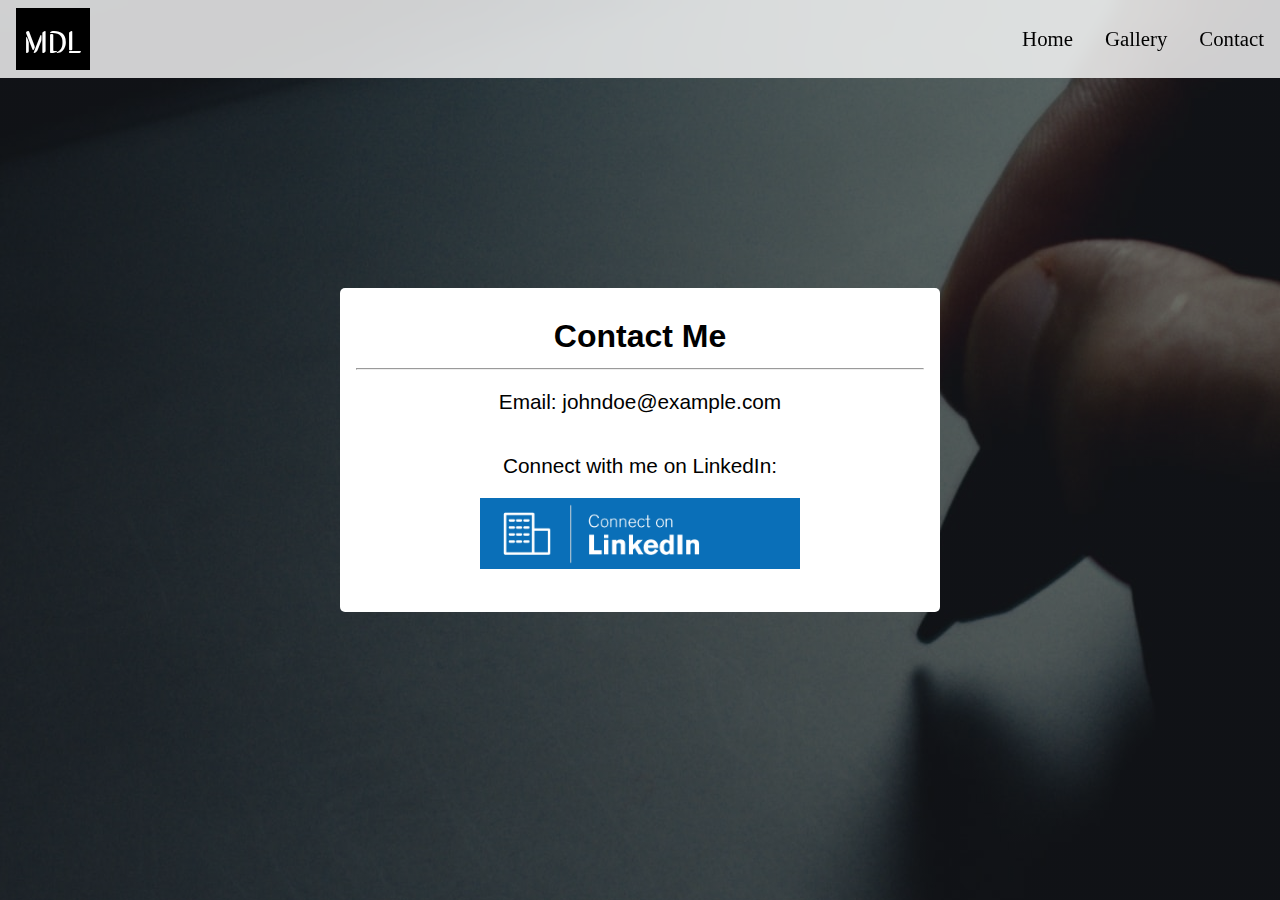
<file: contact.html>
<!DOCTYPE html>
<html lang="en">
  <head>
    <meta charset="UTF-8" />
    <meta http-equiv="X-UA-Compatible" content="IE=edge" />
    <meta name="viewport" content="width=device-width, initial-scale=1.0" />
    <title>Portfolio</title>
    <link rel="preconnect" href="https://fonts.googleapis.com" />
    <link rel="preconnect" href="https://fonts.gstatic.com" crossorigin />
    <link
      href="https://fonts.googleapis.com/css2?family=Sirin+Stencil&display=swap"
      rel="stylesheet"
    />
    <link rel="stylesheet" href="styles.css" />
  </head>
  <body>
    <div class="nav-wrapper">
      <nav>
        <div class="logo"><a href="./index.html">MDL</a></div>
        <ul class="nav-list">
          <li><a href="./index.html">Home</a></li>
          <li><a href="./gallery.html">Gallery</a></li>
          <li><a href="./contact.html">Contact</a></li>
        </ul>
      </nav>
    </div>
    <div class="contact">
      <div class="contact-info">
        <h1 class="contact-title">Contact Me</h1>
        <hr />
        <div>
          <p>Email: johndoe@example.com</p>
          <div>
            <p>Connect with me on LinkedIn:</p>
            <img
              class="linkedInImg"
              src="https://giaxle.github.io/portfolio-template/assets/img/linkedin.png"
            />
          </div>
        </div>
      </div>
    </div>
  </body>
</html>
</file>
<file: styles.css>
* {
  margin: 0;
  padding: 0;
  scroll-behavior: smooth;
  box-sizing: border-box;
}

body {
  width: 100%;
  height: 100%;
  margin: 0;
}

.header {
  font-size: 2.5rem;
  font-weight: bold;
}

@keyframes fadeIn {
  0% {
    opacity: 0;
  }
  100% {
    opacity: 1;
  }
}

/* ---------- START NAVBAR CSS------------- */

.nav-wrapper {
  width: 100%;
  z-index: 500;
  position: fixed;
  background-color: rgba(255, 255, 255, 0.8);
}

nav {
  box-sizing: border-box;
  margin: 0 auto;
  z-index: 1000;
  width: 100%;
  max-width: 1920px;
  display: flex;
  flex-direction: row;
  justify-content: space-between;
  align-items: baseline;
  padding: 0.5rem 1rem 0.5rem 1rem;
  backdrop-filter: blur(8px);
}

.logo {
  margin: auto 0 auto 0;
  font-size: 2rem;
  background-color: black;
  color: white;
  padding: 0.5rem;
  font-family: "Sirin Stencil";
  cursor: pointer;
}

.logo a {
  text-decoration: none;
  color: white;
}

.nav-list {
  margin: auto 0 auto 0;
  list-style-type: none;
  display: flex;
  flex-direction: row;
  gap: 2rem;
  font-size: 1.3rem;
}

.nav-list li {
  cursor: pointer;
}

.nav-list a {
  text-decoration: none;
  color: black;
}

.bottom-nav {
  position: fixed;
  max-width: 600px;
  width: 100%;
  display: flex;
  flex-direction: row;
  justify-content: space-around;
  bottom: 0.5rem;
  left: 50%;
  transform: translate(-50%);
  z-index: 1000;
}

.bottom-nav-icon {
  width: 4rem;
  padding: 1rem;
  background-color: rgba(255, 255, 255, 0.4);
  border-radius: 0.5rem;
}

.bottom-nav-icon:hover {
  background-color: white;
  transition: 0.3s;
}

/* ----------END NAVBAR CSS------------- */

/* ----------HOMEPAGE CSS------------- */

/* hero section */

.hero-img {
  background-image: linear-gradient(rgba(0, 0, 0, 0.4), rgba(0, 0, 0, 0.4)),
    url("https://giaxle.github.io/portfolio-template/assets/img/design.jpg");
  height: 100vh;
  background-position: center;
  background-repeat: no-repeat;
  background-size: cover;
  display: flex;
  flex-direction: column;
  justify-content: center;
  align-items: center;
  padding: 1rem;
  animation: fadeIn 0.5s;
}

.hero-text {
  padding: 1rem;
  display: flex;
  flex-direction: column;
  align-items: flex-start;
  gap: 2rem;
  color: white;
  font-family: -apple-system, BlinkMacSystemFont, "Segoe UI", Roboto, Oxygen,
    Ubuntu, Cantarell, "Open Sans", "Helvetica Neue", sans-serif;
  display: flex;
  flex-direction: column;
  align-items: center;
  border: 2px solid white;
  max-width: 800px;
  width: 100%;
  border-radius: 5px;
  backdrop-filter: blur(20px);
}

.hero-name {
  font-size: 4rem;
  font-weight: bold;
}

.hero-text p {
  font-size: 2rem;
  font-weight: bold;
}

.hero-btn {
  text-align: center;
  text-decoration: none;
  color: white;
  background-color: black;
  width: 15rem;
  padding: 1rem;
  border: none;
  font-size: 1.5rem;
  border-radius: 5px;
  transition: 0.3s;
}

.hero-btn:hover {
  color: black;
  background-color: white;
}

/* about section */

.about {
  padding-top: 5rem;
  padding-bottom: 5rem;
  box-sizing: border-box;
  margin: 0 auto;
  position: relative;
  width: 100%;
  height: 100vh;
  max-width: 1400px;
  display: flex;
  flex-wrap: wrap;
  flex-direction: row;
  justify-content: space-around;
  align-items: center;
  animation: fadeIn 0.5s;
}

.about-img-container {
  margin: 0 auto;
  position: relative;
  max-width: 350px;
  width: 80%;
  text-align: center;
}

.about-img {
  width: 100%;
  border-radius: 50%;
}

.about-text {
  max-width: 700px;
  font-size: 1.3rem;
  padding: 1rem;
}

.skills {
  margin: 2rem;
  display: flex;
  flex-direction: row;
  flex-wrap: wrap;
  gap: 1rem;
}

.skill-icon {
  width: 100%;
  max-width: 80px;
}

/* projects section css */

.work-wrapper {
  height: 100vh;
  display: flex;
  flex-direction: column;
  justify-content: center;
  align-items: center;
  animation: fadeIn 0.5s;
}

.work {
  position: relative;
}

.slider {
  max-width: 1000px;
  width: 100%;
  text-align: center;
  overflow: hidden;
}

.slides {
  display: flex;
  overflow-x: auto;
  scroll-snap-type: x mandatory;
  scroll-behavior: smooth;
  -webkit-overflow-scrolling: touch;
  border-radius: 5px;
}

.slides::-webkit-scrollbar {
  width: 10px;
  height: 10px;
}

.slides::-webkit-scrollbar-thumb {
  background: #666;
  border-radius: 10px;
}
.slides::-webkit-scrollbar-track {
  background: transparent;
}
.slides > div {
  scroll-snap-align: start;
  flex-shrink: 0;
  max-width: 1200px;
  width: 100%;
  height: auto;
  margin-bottom: 1rem;
  background: black;
  transform-origin: center center;
  transform: scale(1);
  transition: transform 0.5s;
  position: relative;
  display: flex;
  justify-content: center;
  align-items: center;
  padding: 1rem;
}

.slides > div > img {
  max-width: 100%;
  max-height: 600px;
}
.slider > a {
  display: inline-flex;
  width: 1.5rem;
  height: 1.5rem;
  background: white;
  text-decoration: none;
  align-items: center;
  justify-content: center;
  border-radius: 50%;
  margin: 0 0 0.5rem 0;
  position: relative;
}

.dot {
  width: 1rem;
  height: 1rem;
  border-radius: 50%;
  border: 2px solid black;
  transition: 0.3s;
}

.dot:hover {
  background-color: black;
}

/* ----------HOME PAGE CSS------------- */

/* -------------- GALERY PAGE CSS ------------*/

.gallery-wrapper {
  padding-top: 5rem;
  display: flex;
  flex-direction: column;
  justify-content: center;
  align-items: center;
  animation: fadeIn 0.5s;
  gap: 1rem;
}

.sliderGallery {
  max-width: 600px;
  width: 100%;
  text-align: center;
  overflow: hidden;
}

.slidesGallery {
  display: flex;
  overflow-x: auto;
  scroll-snap-type: x mandatory;
  scroll-behavior: smooth;
  -webkit-overflow-scrolling: touch;
  border-radius: 5px;
}

.slidesGallery::-webkit-scrollbar {
  width: 10px;
  height: 10px;
}
.slidesGallery::-webkit-scrollbar-thumb {
  background: #666;
  border-radius: 10px;
}
.slidesGallery::-webkit-scrollbar-track {
  background: transparent;
}
.slidesGallery > div {
  scroll-snap-align: start;
  flex-shrink: 0;
  max-width: 1200px;
  width: 100%;
  height: auto;
  margin-bottom: 1rem;
  background: black;
  transform-origin: center center;
  transform: scale(1);
  transition: transform 0.5s;
  position: relative;
  display: flex;
  justify-content: center;
  align-items: center;
  padding: 1rem;
}

.slidesGallery > div > img {
  max-width: 100%;
  max-height: 300px;
}
.sliderGallery > a {
  display: inline-flex;
  width: 1.5rem;
  height: 1.5rem;
  background: white;
  text-decoration: none;
  align-items: center;
  justify-content: center;
  border-radius: 50%;
  margin: 0 0 0.5rem 0;
  position: relative;
}

.dot {
  width: 1rem;
  height: 1rem;
  border-radius: 50%;
  border: 2px solid black;
  transition: 0.3s;
}

.dot:hover {
  background-color: black;
}

.dot:focus {
  background-color: black;
}

.gallery {
  display: flex;
  flex-direction: row;
  flex-wrap: wrap;
  justify-content: center;
  gap: 1rem;
  padding: 1rem;
}

.gallery img {
  border: 2px solid black;
  border-radius: 5px;
  max-width: 500px;
  width: 100%;
}

/* ----------CONTACT PAGE CSS------------- */

.contact {
  height: 100vh;
  display: flex;
  flex-direction: column;
  justify-content: center;
  align-items: center;
  background: linear-gradient(rgba(0, 0, 0, 0.4), rgba(0, 0, 0, 0.4)),
    url("https://giaxle.github.io/portfolio-template/assets/img/contact-background.jpg");
  background-position: center;
  background-repeat: no-repeat;
  font-family: -apple-system, BlinkMacSystemFont, "Segoe UI", Roboto, Oxygen,
    Ubuntu, Cantarell, "Open Sans", "Helvetica Neue", sans-serif;
  animation: fadeIn 0.5s;
}

.contact-info {
  max-width: 600px;
  width: 100%;
  line-height: 4rem;
  background-color: white;
  padding: 1rem;
  border-radius: 5px;
  display: flex;
  flex-direction: column;
  justify-content: center;
  text-align: center;
}

.contact-info p {
  font-size: 1.3rem;
}

.contact-title {
}

.linkedInImg {
  width: 20rem;
}

/* .contact img {
  max-width: 300px;
} */

/* ----------CONTACT PAGE CSS------------- */
</file>
